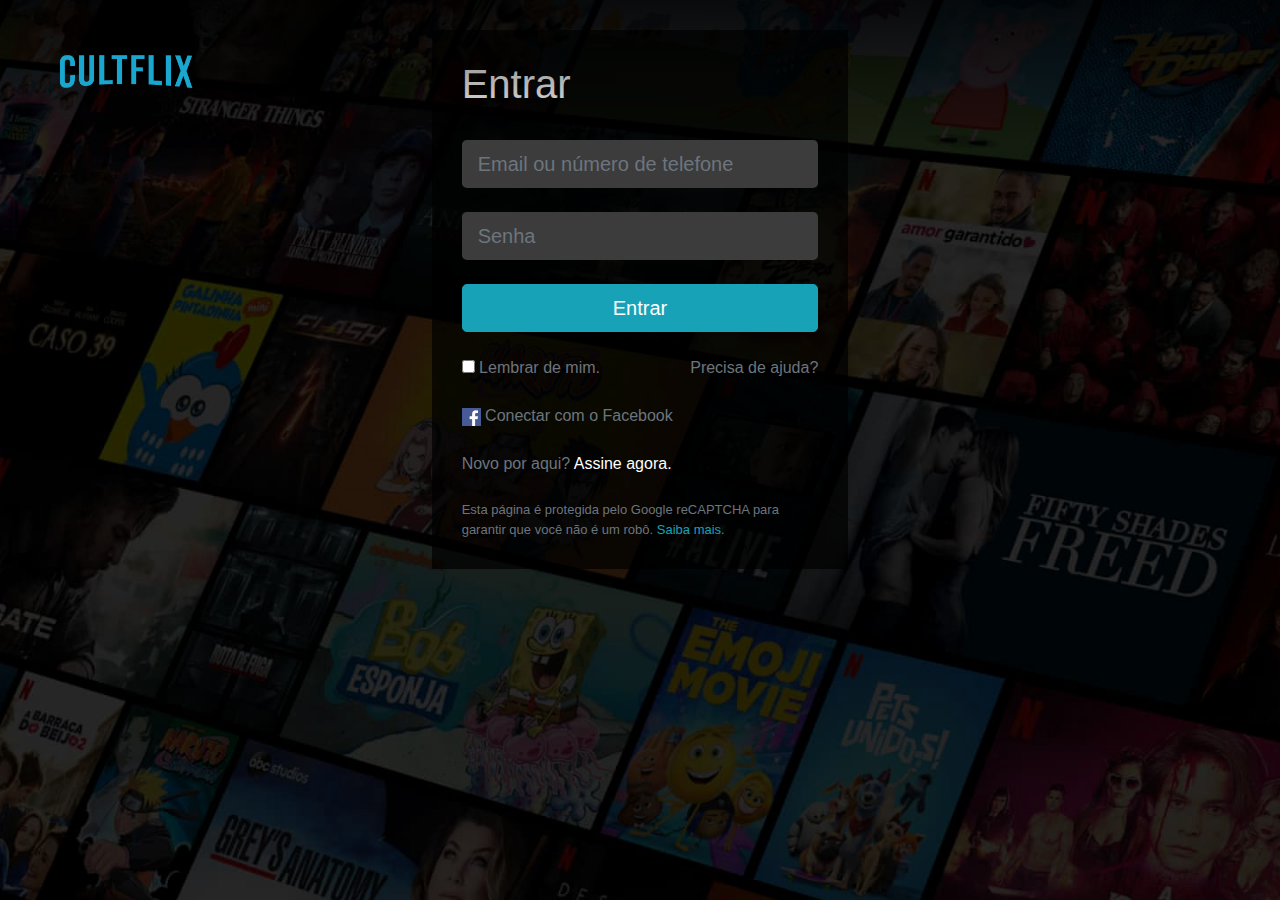
<file: Cultflix-web/index.html>
<!DOCTYPE html>
<html>
  <head>
    <meta charset="UTF-8" />
    <meta http-equiv="X-UA-Compatible" content="IE=edge" />
    <meta name="viewport" content="width=device-width, initial-scale=1.0" />
    <link
      rel="stylesheet"
      href="https://stackpath.bootstrapcdn.com/bootstrap/4.5.2/css/bootstrap.min.css"
    />
    <link rel="stylesheet" href="styles.css" />
    <title>Login</title>
  </head>
  <body class="bg-filmes">
    <div class="container-fluid">
      <header class="row">
        <img src="assets/logo.png" alt="Logotipo CultFlix" />
      </header>
      <div id="caixa-login" class="col-4 offset-4">
        <h1 class="text-white">Entrar</h1>
        <br/>
        <form>
          <input
            type="email"
            class="form-control form-control-lg"
            placeholder="Email ou número de telefone"
            style="background-color: #3c3c3c; border: none;"
          />
          <br />
          <input
            type="password"
            class="form-control form-control-lg"
            placeholder="Senha"
            style="background-color: #3c3c3c; border: none"
          />
          <br />
          <button class="btn btn-lg btn-block btn-info">Entrar</button>
          <div class="row mt-4">
            <div class="col text-muted">
              <input type="checkbox" /> Lembrar de mim.
            </div>
            <div class="col text-right">
              <a href="#" class="text-muted">Precisa de ajuda?</a>
            </div>
          </div>
        </form>

        <div class="row mt-4">
          <div class="col text-muted">
            <img src="assets/image 1.png" alt="Facebook" /><a
              href="#"
              class="text-muted"
            >
              Conectar com o Facebook</a
            >
          </div>
        </div>

        <div class="row mt-4">
          <div class="col text-muted">
            Novo por aqui?<a href="#" class="text-white"> Assine agora.</a>
          </div>
        </div>

        <div class="row mt-4">
          <div id="texto-captcha" class="col text-muted">
            Esta página é protegida pelo Google reCAPTCHA para garantir que você
            não é um robô.<a href="#" class="text-info"> Saiba mais.</a>
          </div>
        </div>
      </div>
    </div>
    <br />
  </body>
</html>
</file>
<file: Cultflix-web/styles.css>
/* GERAIS */
*{
    margin: 0;
}
body {
    background-color: #000;
}

header {
    padding: 50px;
    background: linear-gradient(180deg, rgba(0, 0, 0, 0.69) 0%, rgba(0, 0, 0, 0) 100%);
    position: absolute;
    width: 100%;
    top: 0;
    z-index: 2;
}

header img {
    width: 150px;
}

.btn-custom-white{
    background-color: #fff;
    margin-right: 5px;

}

.btn-custom-translucent{
    background-color: rgba(255,255,255,0.2);
    color: #fff;
}

.btn-custom-translucent:hover{
    color: #fff;
    opacity: 0.8;
}

.btn-custom-white:hover{
    opacity: 0.8;
}

.btn-custom-round{
    padding: 5px 9px !important;
}

.opacity-50{
    opacity: 0.5;
}

.filme-lista{
    overflow-x: scroll;
    list-style: none;
    padding: 0;
    white-space: nowrap;
    padding: 20px 0;
    display: block;
    border: 1px solid transparent;
}

.filme-lista::-webkit-scrollbar{
    display: none;
}

.filme{
    display: inline-block;
    width: 250px;
    margin-right: 10px;
    border-radius: 3px;
    overflow: hidden;
    transition: 0.5s;
    overflow: auto;
    border: 1px solid transparent;
    overflow-y: hidden;
}

.filme:hover{
    cursor: pointer;
    transform: scale(1.17);
    z-index: 999;
    transition: 0.5s;
}

.filme:hover .filme-info{
    transform: scale(1);
    transition: 0.05s;
}

.filme:first-child{
    margin-left: 80px;
}

.filme-info{
    background-color: #171717;
    padding: 10px;
    height: 100px;
    width: 100%;
    transform: scale(0);
}

.filme-info .col-12{
    margin-top: 5px;
}

.filme-info .col-12:first-child{
    margin-bottom: 20px;
    padding-left: 0;
    
}

.filme-info p{
    color: #7E7B7B;
    font-size: 12px;
}

.filme-info p text{
    color: #fff;   
}

section{
    margin-bottom: -100px;
    position: relative;
}

section:hover{
    z-index: 9;
}

/* LOGIN */
body.bg-filmes {
    background-image: url(./assets/background.png);
    background-size: cover;
    background-repeat: no-repeat;
}

#caixa-login {
    background: rgba(0, 0, 0, 0.7);
    width: 440px;
    padding: 30px;
    margin-top: 30px;
}

#facebook{
    width: 18px;
    font-size: 15px;
}

#texto-captcha{
    font-size: 13px;
}

/* HOME */

.menu-list{
    list-style: none;
    padding-left: 0;
    padding-top: 7px;
}

.menu-list li{
    display: inline-block;
    margin-left: 15px;
}

.menu-list li a{
    color: #fff;
}

#hero{
    height: 700px;
    background-image: url(assets/Group\ 9.png);
    background-repeat: no-repeat;
    background-position: center;
    background-size: cover;
    position: absolute;
    z-index: 1;
    top: 0;
}

#hero::after{
    content: '';
    width: 100%;
    height: 350px;
    display: block;
    background: linear-gradient(180deg, rgba(0, 0, 0, 0) 0%, #000000 100%);
    position: absolute;
    left: 0;
    z-index: 2;
    top: calc(700px - 350px);
}

#hero-infos{
    padding: 0;
    margin-top: 170px;
    z-index: 3;
    position: relative;
}

#hero-infos img.logo{
    width: 600px;
}

#hero-infos h1{
    margin-bottom: 30px;
    font-weight: bold;
    line-height: 47px;
    text-shadow: 0px 4px 4px rgba(0, 0, 0, 0.9);
}

#hero-infos p{
    font-size: 18px;
    font-weight: 500;
    mix-blend-mode: hard-light;
    text-shadow: 0px 4px 4px rgba(0, 0, 0, 0.85);
}

#main-content{
    margin-top: 700px;
}

/* modal */

.modal-dialog, .modal-content{
    background: #171717;
}

.modal-dialog{
    max-width: 600px;
}

.modal-hero{
    height: 300px;
    background-image: url(assets/dolores.jpg);
    background-position: center;
    background-size: cover;
    background-repeat: no-repeat;
    padding: 40px;
    margin-bottom: 30px;
}

.modal-hero::after{
    content: '';
    width: 100%;
    height: 200px;
    display: block;
    background: linear-gradient(180deg, rgba(23, 23, 23, 0) 0%, #171717 100%);
    position: absolute;
    left: 0;
    margin-top: -155px;
    z-index: 1;
}

.modal-hero img{
    width: 200px;
    margin-top: 70px;
    position: relative;
    z-index: 2;
    margin-bottom: 40px;
}

.modal-hero-infos{
    position: relative;
    z-index: 2;
}

.modal-hero-infos button:first-child{
    margin-right: 20px;
}

.filme-descricao{
    font-size: 15px;
    color: #fff;
}

.filme-elenco{
    font-size: 13px;
    color: rgba(255, 255, 255, 0.55);
}

.filme-elenco text{
    color: #fff;
}

#lista-episodios{
    list-style: none;
    padding: 0;
}

#lista-episodios li:hover{
    cursor: pointer;
    background: rgba(255, 255, 255, 0.05);
}

#lista-episodios li{
    padding: 20px;
}

#lista-episodios li p{
    font-size: 13px;
}
</file>
